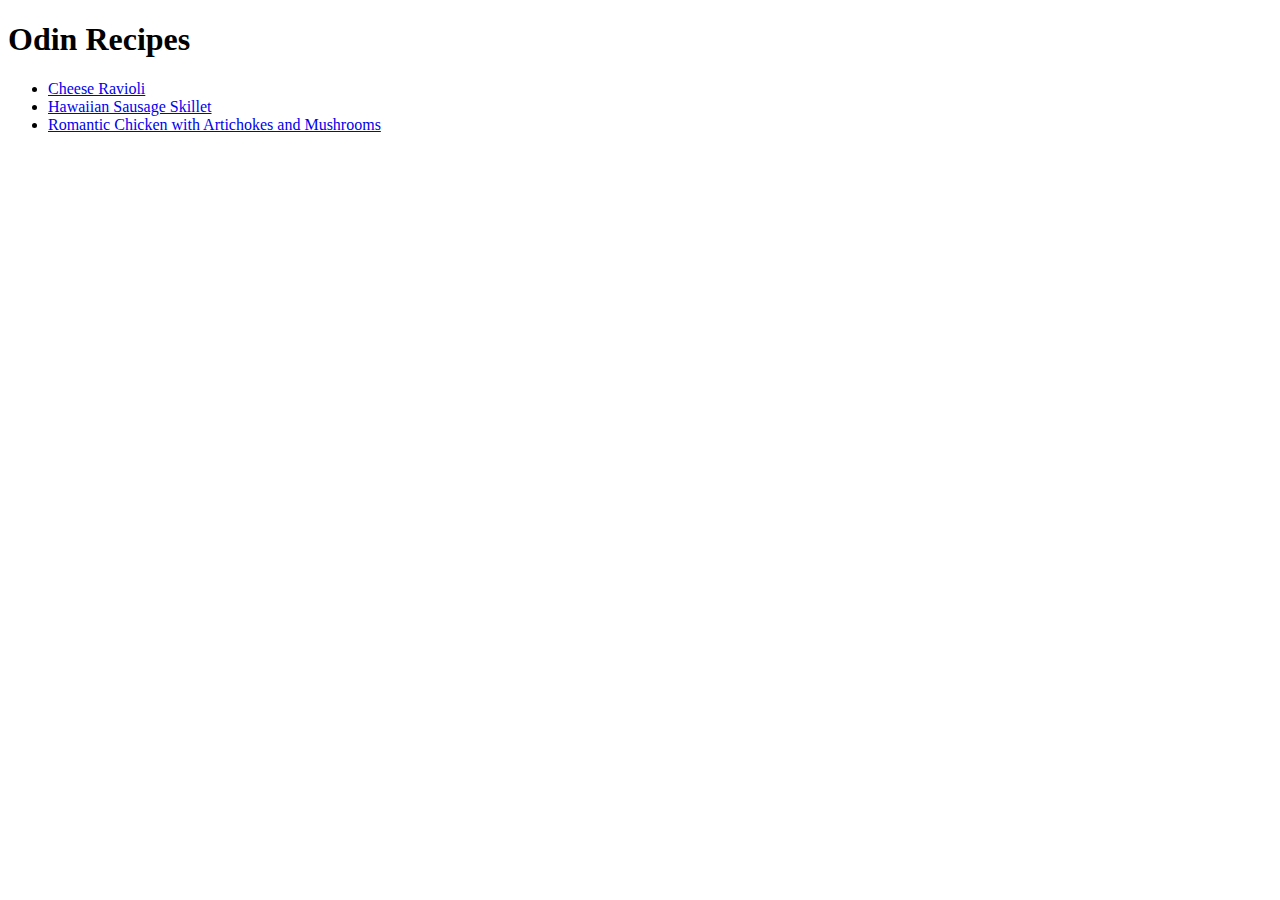
<file: index.html>
<!DOCTYPE html>
<html lang="en">
    <head>
        <meta charset="UTF-8">
        <Title>Odin Recipes</Title>
    </head>
    <body>
        <h1>Odin Recipes</h1>
        <ul>
            <li><a href="./recipes/cheese-ravioli.html">Cheese Ravioli</a></li>
            <li><a href="recipes/hawaiian-sausage-skillet.html">Hawaiian Sausage Skillet</a></li>
            <li><a href="./recipes/romantic-chicken-with-artichokes-and-mushrooms.html">Romantic Chicken with Artichokes and Mushrooms</a></li>
        </ul>
    </body>
</html>
</file>
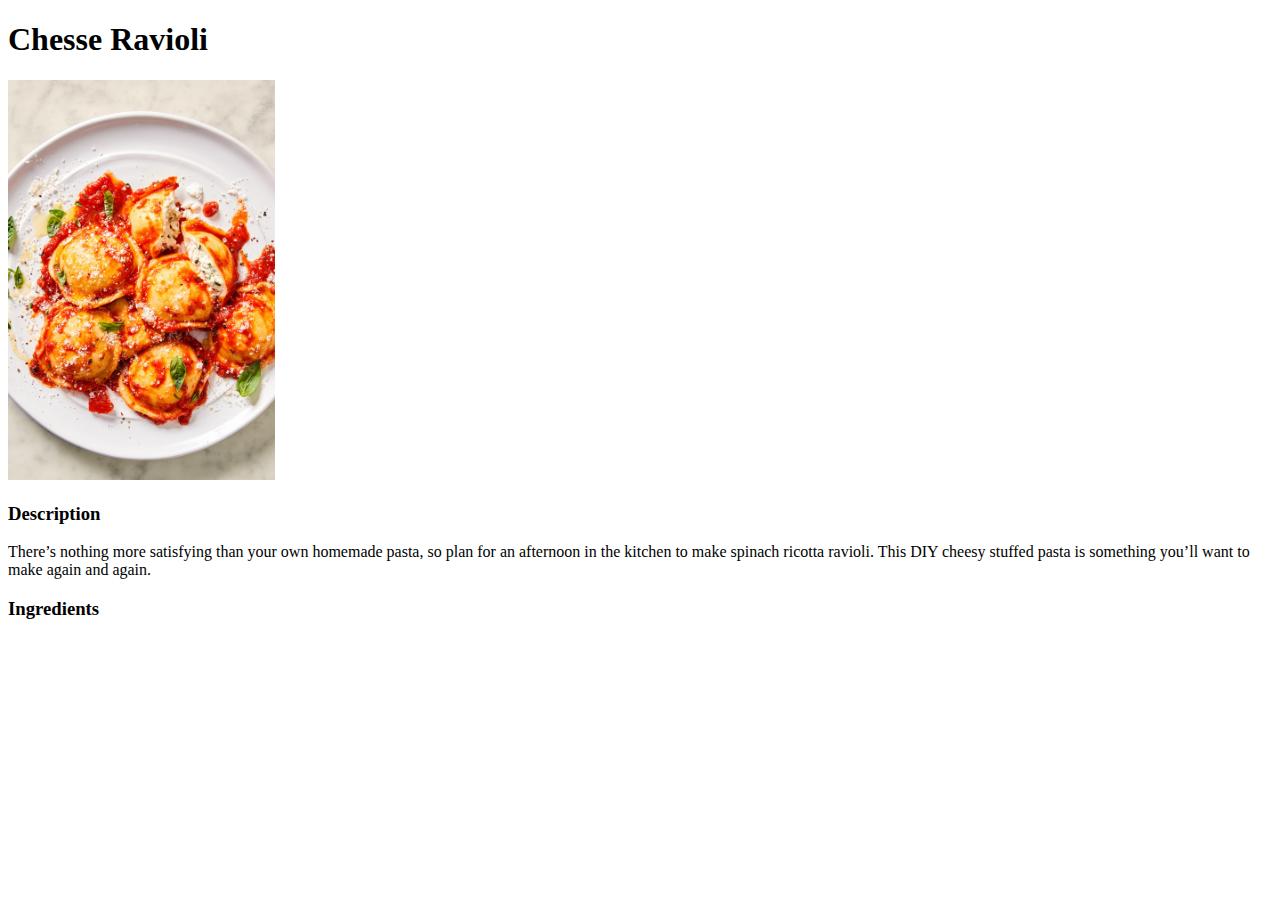
<file: recipes/cheese-ravioli.html>
<!DOCTYPE html>
<html lang="en">
    <head>
        <meta charset="UTF-8">
        <Title>Chesse Ravioli</Title>
    </head>
    <body>
        <h1>Chesse Ravioli</h1>
        <!-- source "https://www.delallo.com/recipe/homemade-ricotta-spinach-filled-ravioli/" -->
        <img src="../images/cheese-ravioli.jpeg" alt="A picture of cheese ravioli" height="400">
        <h3>Description</h3>
        <!-- Source "https://www.delallo.com/recipe/homemade-ricotta-spinach-filled-ravioli/" -->
        <p>There’s nothing more satisfying than your own homemade pasta, so plan for an afternoon in the kitchen to make spinach ricotta ravioli. This DIY cheesy stuffed pasta is something you’ll want to make again and again.</p>
        <h3>Ingredients</h3>
    </body>
</html>
</file>
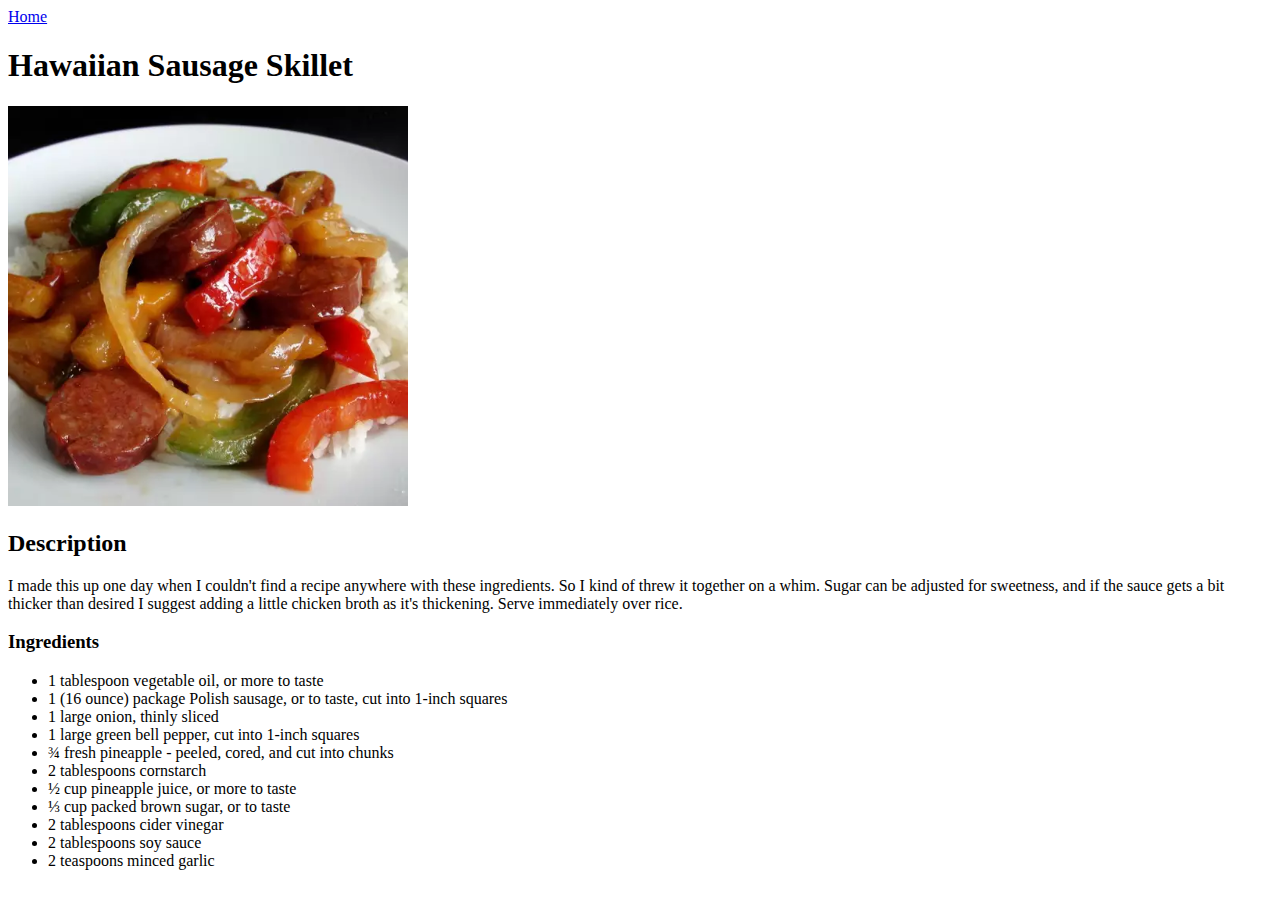
<file: recipes/hawaiian-sausage-skillet.html>
<!DOCTYPE html>
<html lang="en">
    <head>
        <meta charset="UTF-8">
        <title>Hawaiian Sausage Skillet</title>
    </head>
    <body>
        <a href="../index.html">Home</a>
        <h1>Hawaiian Sausage Skillet</h1>
        <img src="../images/hawaiian-sausage-skillet.webp" alt="Picture of food" height="400">
        <h2>Description</h2>
        <p>I made this up one day when I couldn't find a recipe anywhere with these ingredients. So I kind of threw it together on a whim. Sugar can be adjusted for sweetness, and if the sauce gets a bit thicker than desired I suggest adding a little chicken broth as it's thickening. Serve immediately over rice.</p>
        <!-- The was no real description on the page just took what was at the top page "https://www.allrecipes.com/recipe/240397/hawaiian-sausage-skillet/"-->
        <h3>Ingredients</h3>
        <ul>
            <li>1 tablespoon vegetable oil, or more to taste</li>
            <li>1 (16 ounce) package Polish sausage, or to taste, cut into 1-inch squares</li>
            <li>1 large onion, thinly sliced</li>
            <li>1 large green bell pepper, cut into 1-inch squares</li>
            <li>¾ fresh pineapple - peeled, cored, and cut into chunks</li>
            <li>2 tablespoons cornstarch</li>
            <li>½ cup pineapple juice, or more to taste</li>
            <li>⅓ cup packed brown sugar, or to taste</li>
            <li>2 tablespoons cider vinegar</li>
            <li>2 tablespoons soy sauce</li>
            <li>2 teaspoons minced garlic</li>
        </ul>
    </body>
</html>
</file>
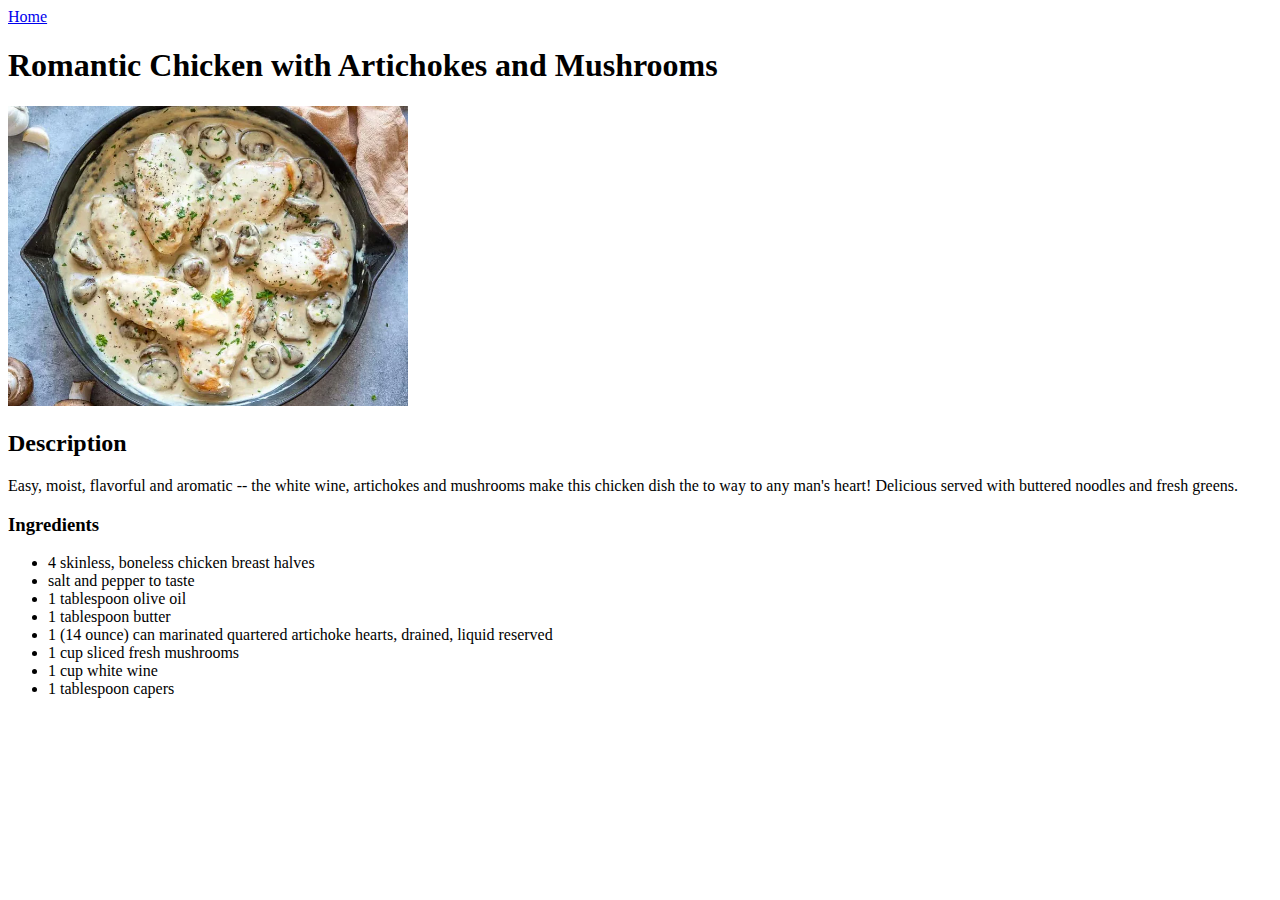
<file: recipes/romantic-chicken-with-artichokes-and-mushrooms.html>
<!DOCTYPE html>
<html lang="en">
    <head>
        <meta charset="UTF-8">
        <title>Romantic Chicken with Artichokes and Mushrooms</title>
    </head>
    <body>
        <a href="../index.html">Home</a>
        <h1>Romantic Chicken with Artichokes and Mushrooms</h1>
        <img src="../images/romantic-chicken-with-artichokes-and-mushrooms.webp" alt="Picture of chicken dish" width="400">
        <h2>Description</h2>
        <p>Easy, moist, flavorful and aromatic -- the white wine, artichokes and mushrooms make this chicken dish the to way to any man's heart! Delicious served with buttered noodles and fresh greens.</p>
        <h3>Ingredients</h3>
        <ul>
            <li>4 skinless, boneless chicken breast halves</li>
            <li>salt and pepper to taste</li>
            <li>1 tablespoon olive oil</li>
            <li>1 tablespoon butter</li>
            <li>1 (14 ounce) can marinated quartered artichoke hearts, drained, liquid reserved</li>
            <li>1 cup sliced fresh mushrooms</li>
            <li>1 cup white wine</li>
            <li>1 tablespoon capers</li>
        </ul>
    </body>
</html>
</file>
